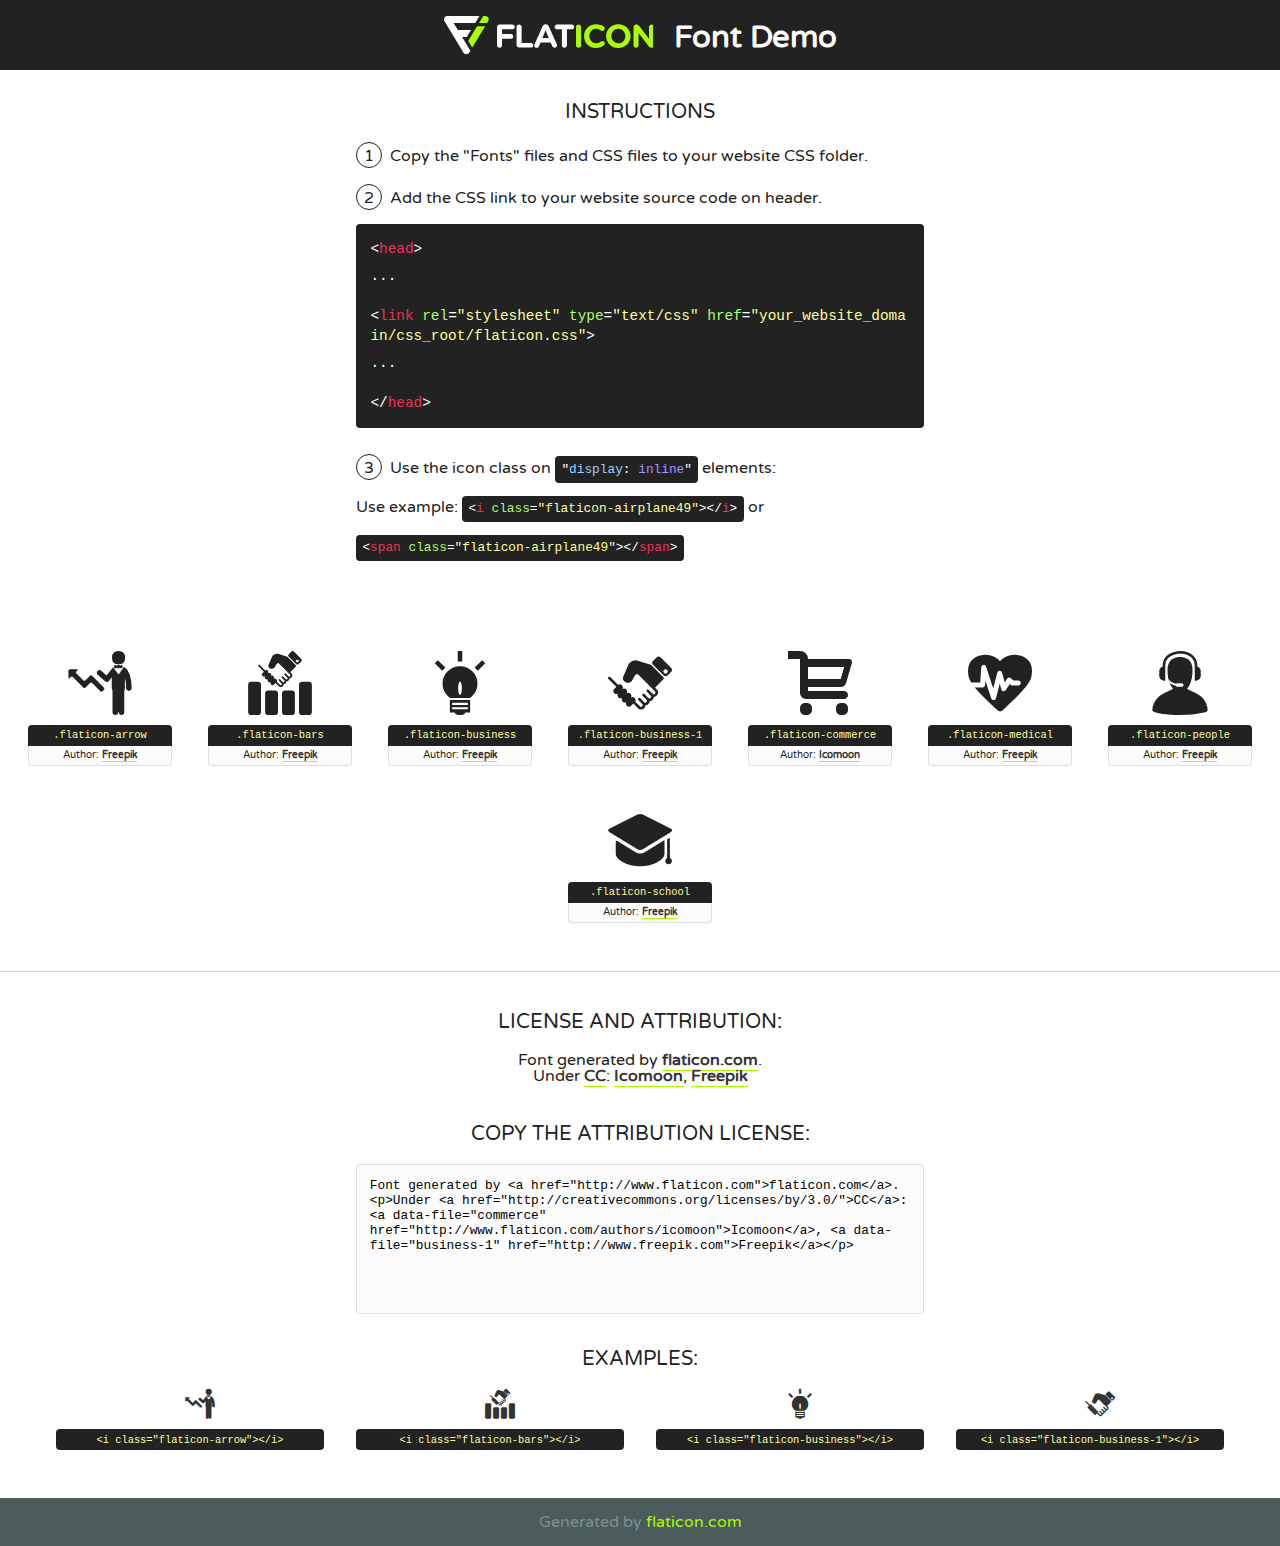
<file: assets/fonts/flatIcon/flaticon.html>
<!DOCTYPE html>
<!--
  Flaticon icon font: Flaticon
  Creation date: 16/03/2016 11:59
-->
<html>
<!DOCTYPE html>
<html>

<head>
    <title>Flaticon WebFont</title>
    <link href="http://fonts.googleapis.com/css?family=Varela+Round" rel="stylesheet" type="text/css" />
    <link rel="stylesheet" type="text/css" href="flaticon.css">
    <meta charset="UTF-8">
    <style>
    html, body, div, span, applet, object, iframe,
    h1, h2, h3, h4, h5, h6, p, blockquote, pre,
    a, abbr, acronym, address, big, cite, code,
    del, dfn, em, img, ins, kbd, q, s, samp,
    small, strike, strong, sub, sup, tt, var,
    b, u, i, center,
    dl, dt, dd, ol, ul, li,
    fieldset, form, label, legend,
    table, caption, tbody, tfoot, thead, tr, th, td,
    article, aside, canvas, details, embed, 
    figure, figcaption, footer, header, hgroup, 
    menu, nav, output, ruby, section, summary,
    time, mark, audio, video {
        margin: 0;
        padding: 0;
        border: 0;
        font-size: 100%;
        font: inherit;
        vertical-align: baseline;
    }
    /* HTML5 display-role reset for older browsers */
    article, aside, details, figcaption, figure, 
    footer, header, hgroup, menu, nav, section {
        display: block;
    }
    body {
        line-height: 1;
    }
    ol, ul {
        list-style: none;
    }
    blockquote, q {
        quotes: none;
    }
    blockquote:before, blockquote:after,
    q:before, q:after {
        content: '';
        content: none;
    }
    table {
        border-collapse: collapse;
        border-spacing: 0;
    }
    body {
        font-family: 'Varela Round', Helvetica, Arial, sans-serif;
        font-size: 16px;
        color: #222;
    }
    a {
        color: #333;
        border-bottom: 1px solid #a9fd00;
        font-weight: bold;
        text-decoration: none;
    }
    * {
        -moz-box-sizing: border-box;
        -webkit-box-sizing: border-box;
        box-sizing: border-box;
        margin: 0;
        padding: 0;
    }
    [class^="flaticon-"]:before, [class*=" flaticon-"]:before, [class^="flaticon-"]:after, [class*=" flaticon-"]:after {
        font-family: Flaticon;
        font-size: 30px;
        font-style: normal;
        margin-left: 20px;
        color: #333;
    }
    .wrapper {
        max-width: 600px;
        margin: auto;
        padding: 0 1em;
    }
    .title {
        font-size: 1.25em;
        text-align: center;
        margin-bottom: 1em;
        text-transform: uppercase;
    }
    header {
        text-align: center;
        background-color: #222;
        color: #fff;
        padding: 1em;
    }
    header .logo {
        width: 210px;
        height: 38px;
        display: inline-block;
        vertical-align: middle;
        margin-right: 1em;
        border: none;
    }
    header strong {
        font-size: 1.95em;
        font-weight: bold;
        vertical-align: middle;
        margin-top: 5px;
        display: inline-block;
    }
    .demo {
        margin: 2em auto;
        line-height: 1.25em;
    }
    .demo ul li {
        margin-bottom: 1em;
    }
    .demo ul li .num {
        color: #222;
        border-radius: 20px;
        display: inline-block;
        width: 26px;
        padding: 3px;
        height: 26px;
        text-align: center;
        margin-right: 0.5em;
        border: 1px solid #222;
    }
    .demo ul li code {
        background-color: #222;
        border-radius: 4px;
        padding: 0.25em 0.5em;
        display: inline-block;
        color: #fff;
        font-family: Consolas,Monaco,Lucida Console,Liberation Mono,DejaVu Sans Mono,Bitstream Vera Sans Mono,Courier New, monospace;
        font-weight: lighter;
        margin-top: 1em;
        font-size: 0.8em;
        word-break: break-all;
    }
    .demo ul li code.big {
        padding: 1em;
        font-size: 0.9em;
    }
    .demo ul li code .red {
        color: #EF3159;
    }
    .demo ul li code .green {
        color: #ACFF65;
    }
    .demo ul li code .yellow {
        color: #FFFF99;
    }
    .demo ul li code .blue {
        color: #99D3FF;
    }
    .demo ul li code .purple {
        color: #A295FF;
    }
    .demo ul li code .dots {
        margin-top: 0.5em;
        display: block;
    }
    #glyphs {
        border-bottom: 1px solid #ccc;
        padding: 2em 0;
        text-align: center;
    }
    .glyph {
        display: inline-block;
        width: 9em;
        margin: 1em;
        text-align: center;
        vertical-align: top;
        background: #FFF;
    }
    .glyph .glyph-icon {
        padding: 10px;
        display: block;
        font-family:"Flaticon";
        font-size: 64px;
        line-height: 1;
    }
    .glyph .glyph-icon:before {
        font-size: 64px;
        color: #222;
        margin-left: 0;
    }
    .class-name {
        font-size: 0.65em;
        background-color: #222;
        color: #fff;
        border-radius: 4px 4px 0 0;
        padding: 0.5em;
        color: #FFFF99;
        font-family: Consolas,Monaco,Lucida Console,Liberation Mono,DejaVu Sans Mono,Bitstream Vera Sans Mono,Courier New, monospace;
    }
    .author-name {
        font-size: 0.6em;
        background-color: #fcfcfd;
        border: 1px solid #DEDEE4;
        border-top: 0;
        border-radius: 0 0 4px 4px;
        padding: 0.5em;
    }
    .class-name:last-child {
        font-size: 10px;
        color:#888;
    }
    .class-name:last-child a {
        font-size: 10px;
        color:#555;
    }
    .class-name:last-child a:hover {
        color:#a9fd00;
    }
    .glyph > input {
        display: block;
        width: 100px;
        margin: 5px auto;
        text-align: center;
        font-size: 12px;
        cursor: text;
    }
    .glyph > input.icon-input {
        font-family:"Flaticon";
        font-size: 16px;
        margin-bottom: 10px;
    }
    .attribution .title {
        margin-top: 2em;
    }
    .attribution textarea {
        background-color: #fcfcfd;
        padding: 1em;
        border: none;
        box-shadow: none;
        border: 1px solid #DEDEE4;
        border-radius: 4px;
        resize: none;
        width: 100%;
        height: 150px;
        font-size: 0.8em;
        font-family: Consolas,Monaco,Lucida Console,Liberation Mono,DejaVu Sans Mono,Bitstream Vera Sans Mono,Courier New, monospace;
        -webkit-appearance: none;
    }
    .iconsuse {
        margin: 2em auto;
        text-align: center;
        max-width: 1200px;
    }
    .iconsuse:after {
        content: '';
        display: table;
        clear: both;
    }
    .iconsuse .image {
        float: left;
        width: 25%;
        padding: 0 1em;
    }
    .iconsuse .image p {
        margin-bottom: 1em;
    }
    .iconsuse .image span {
        display: block;
        font-size: 0.65em;
        background-color: #222;
        color: #fff;
        border-radius: 4px;
        padding: 0.5em;
        color: #FFFF99;
        margin-top: 1em;
        font-family: Consolas,Monaco,Lucida Console,Liberation Mono,DejaVu Sans Mono,Bitstream Vera Sans Mono,Courier New, monospace;
    }
    #footer {
        text-align: center;
        background-color: #4C5B5C;
        color: #7c9192;
        padding: 1em;
    }
    #footer a {
        border: none;
        color: #a9fd00;
        font-weight: normal;
    }
    @media (max-width: 960px) {
        .iconsuse .image {
            width: 50%;
        }
    }
    @media (max-width: 560px) {
        .iconsuse .image {
            width: 100%;
        }
    }
    </style>
</head>

<body class="characters-off">

    <header>
        <a href="http://www.flaticon.com" target="_blank" class="logo">
            <svg version="1.1" xmlns="http://www.w3.org/2000/svg" xmlns:xlink="http://www.w3.org/1999/xlink" xmlns:a="http://ns.adobe.com/AdobeSVGViewerExtensions/3.0/" viewBox="0 0 560.875 102.036" enable-background="new 0 0 560.875 102.036" xml:space="preserve">
                <defs>
                </defs>
                <g>
                    <g class="letters">
                        <path fill="#ffffff" d="M141.596,29.675c0-3.777,2.985-6.767,6.764-6.767h34.438c3.426,0,6.15,2.728,6.15,6.15
                        c0,3.43-2.724,6.149-6.15,6.149h-27.674v13.091h23.719c3.429,0,6.151,2.724,6.151,6.15c0,3.43-2.723,6.149-6.151,6.149h-23.719
                        v17.574c0,3.773-2.986,6.761-6.764,6.761c-3.779,0-6.764-2.989-6.764-6.761V29.675z"></path>
                        <path fill="#ffffff" d="M193.844,29.149c0-3.781,2.985-6.767,6.764-6.767c3.776,0,6.763,2.985,6.763,6.767v42.957h25.039
                        c3.426,0,6.149,2.726,6.149,6.153c0,3.425-2.723,6.15-6.149,6.15h-31.802c-3.779,0-6.764-2.986-6.764-6.768V29.149z"></path>
                        <path fill="#ffffff" d="M241.891,75.71l21.438-48.407c1.492-3.341,4.215-5.357,7.906-5.357h0.792
                        c3.686,0,6.323,2.017,7.815,5.357l21.439,48.407c0.436,0.967,0.701,1.845,0.701,2.723c0,3.602-2.809,6.501-6.414,6.501
                        c-3.161,0-5.269-1.845-6.499-4.655l-4.132-9.661h-27.059l-4.301,10.102c-1.144,2.631-3.426,4.214-6.237,4.214
                        c-3.517,0-6.24-2.81-6.24-6.325C241.1,77.64,241.451,76.677,241.891,75.71z M279.932,58.666l-8.521-20.297l-8.526,20.297H279.932
                        z"></path>
                        <path fill="#ffffff" d="M314.864,35.387H301.86c-3.429,0-6.239-2.813-6.239-6.238c0-3.429,2.811-6.24,6.239-6.24h39.533
                        c3.426,0,6.237,2.811,6.237,6.24c0,3.425-2.811,6.238-6.237,6.238h-13.001v42.785c0,3.773-2.99,6.761-6.764,6.761
                        c-3.779,0-6.764-2.989-6.764-6.761V35.387z"></path>
                        <path fill="#A9FD00" d="M352.615,29.149c0-3.781,2.985-6.767,6.767-6.767c3.774,0,6.761,2.985,6.761,6.767v49.024
                        c0,3.773-2.987,6.761-6.761,6.761c-3.781,0-6.767-2.989-6.767-6.761V29.149z"></path>
                        <path fill="#A9FD00" d="M374.132,53.836v-0.179c0-17.481,13.178-31.801,32.065-31.801c9.22,0,15.459,2.458,20.557,6.238
                        c1.402,1.054,2.637,2.985,2.637,5.357c0,3.692-2.985,6.59-6.681,6.59c-1.845,0-3.071-0.702-4.044-1.319
                        c-3.776-2.813-7.729-4.393-12.562-4.393c-10.364,0-17.831,8.611-17.831,19.154v0.173c0,10.542,7.291,19.329,17.831,19.329
                        c5.715,0,9.492-1.756,13.359-4.834c1.049-0.874,2.458-1.491,4.039-1.491c3.429,0,6.325,2.813,6.325,6.236
                        c0,2.106-1.056,3.78-2.282,4.834c-5.539,4.834-12.036,7.733-21.878,7.733C387.572,85.464,374.132,71.493,374.132,53.836z"></path>
                        <path fill="#A9FD00" d="M433.009,53.836v-0.179c0-17.481,13.79-31.801,32.766-31.801c18.981,0,32.592,14.143,32.592,31.628v0.173
                        c0,17.483-13.785,31.807-32.769,31.807C446.625,85.464,433.009,71.32,433.009,53.836z M484.224,53.836v-0.179
                        c0-10.539-7.725-19.326-18.626-19.326c-10.893,0-18.449,8.611-18.449,19.154v0.173c0,10.542,7.73,19.329,18.626,19.329
                        C476.676,72.986,484.224,64.378,484.224,53.836z"></path>
                        <path fill="#A9FD00" d="M506.233,29.321c0-3.774,2.99-6.763,6.767-6.763h1.401c3.252,0,5.183,1.583,7.029,3.953l26.093,34.265
                        V29.059c0-3.692,2.99-6.677,6.681-6.677c3.683,0,6.671,2.985,6.671,6.677v48.934c0,3.78-2.987,6.765-6.764,6.765h-0.436
                        c-3.257,0-5.188-1.581-7.034-3.953l-27.056-35.492v32.944c0,3.687-2.985,6.676-6.678,6.676c-3.683,0-6.673-2.989-6.673-6.676
                        V29.321z"></path>
                    </g>
                    <g class="insignia">
                        <path fill="#ffffff" d="M48.372,56.137h12.517l11.156-18.537H37.186L25.688,18.539h57.825L94.668,0H9.271
                        C5.925,0,2.842,1.801,1.198,4.716c-1.644,2.907-1.593,6.482,0.134,9.343l50.38,83.501c1.678,2.781,4.689,4.476,7.938,4.476
                        c3.246,0,6.257-1.695,7.935-4.476l2.898-4.804L48.372,56.137z"></path>
                        <g class="i">
                            <path fill="#A9FD00" d="M93.575,18.539h0.031v0.004l21.652,0.004l2.705-4.488c1.727-2.861,1.778-6.436,0.133-9.343
                            C116.454,1.801,113.371,0,110.026,0h-5.294L93.575,18.539z"></path>
                            <polygon fill="#A9FD00" points="88.291,27.356 64.725,66.486 75.519,84.404 109.942,27.356"></polygon>
                        </g>
                    </g>
                </g>
            </svg>
        </a>
        <strong>Font Demo</strong>
    </header>


    <section class="demo wrapper">

        <p class="title">Instructions</p>

        <ul>
            <li>
                <span class="num">1</span>Copy the "Fonts" files and CSS files to your website CSS folder.
            </li>
            <li>
                <span class="num">2</span>Add the CSS link to your website source code on header.
                <code class="big">
                    &lt;<span class="red">head</span>&gt;
                    <br/><span class="dots">...</span>
                    <br/>&lt;<span class="red">link</span> <span class="green">rel</span>=<span class="yellow">"stylesheet"</span> <span class="green">type</span>=<span class="yellow">"text/css"</span> <span class="green">href</span>=<span class="yellow">"your_website_domain/css_root/flaticon.css"</span>&gt;
                    <br/><span class="dots">...</span>
                    <br/>&lt;/<span class="red">head</span>&gt;
                </code>
            </li>

            <li>
                <p>
                    <span class="num">3</span>Use the icon class on <code>"<span class="blue">display</span>:<span class="purple"> inline</span>"</code> elements:
                    <br />
                    Use example: <code>&lt;<span class="red">i</span> <span class="green">class</span>=<span class="yellow">&quot;flaticon-airplane49&quot;</span>&gt;&lt;/<span class="red">i</span>&gt;</code> or <code>&lt;<span class="red">span</span> <span class="green">class</span>=<span class="yellow">&quot;flaticon-airplane49&quot;</span>&gt;&lt;/<span class="red">span</span>&gt;</code>
            </li>
        </ul>

    </section>




   <section id="glyphs">          
    
      
        <div class="glyph"><div class="glyph-icon flaticon-arrow"></div>
            <div class="class-name">.flaticon-arrow</div>
            <div class="author-name">Author: <a data-file="arrow" href="http://www.freepik.com">Freepik</a> </div> 
        </div>        
        
        <div class="glyph"><div class="glyph-icon flaticon-bars"></div>
            <div class="class-name">.flaticon-bars</div>
            <div class="author-name">Author: <a data-file="bars" href="http://www.freepik.com">Freepik</a> </div> 
        </div>        
        
        <div class="glyph"><div class="glyph-icon flaticon-business"></div>
            <div class="class-name">.flaticon-business</div>
            <div class="author-name">Author: <a data-file="business" href="http://www.freepik.com">Freepik</a> </div> 
        </div>        
        
        <div class="glyph"><div class="glyph-icon flaticon-business-1"></div>
            <div class="class-name">.flaticon-business-1</div>
            <div class="author-name">Author: <a data-file="business-1" href="http://www.freepik.com">Freepik</a> </div> 
        </div>        
        
        <div class="glyph"><div class="glyph-icon flaticon-commerce"></div>
            <div class="class-name">.flaticon-commerce</div>
            <div class="author-name">Author: <a data-file="commerce" href="http://www.flaticon.com/authors/icomoon">Icomoon</a> </div> 
        </div>        
        
        <div class="glyph"><div class="glyph-icon flaticon-medical"></div>
            <div class="class-name">.flaticon-medical</div>
            <div class="author-name">Author: <a data-file="medical" href="http://www.freepik.com">Freepik</a> </div> 
        </div>        
        
        <div class="glyph"><div class="glyph-icon flaticon-people"></div>
            <div class="class-name">.flaticon-people</div>
            <div class="author-name">Author: <a data-file="people" href="http://www.freepik.com">Freepik</a> </div> 
        </div>        
        
        <div class="glyph"><div class="glyph-icon flaticon-school"></div>
            <div class="class-name">.flaticon-school</div>
            <div class="author-name">Author: <a data-file="school" href="http://www.freepik.com">Freepik</a> </div> 
        </div>        
        

    </section>



    <section class="attribution wrapper"   style="text-align:center;">

      <div class="title">License and attribution:</div><div class="attrDiv">Font generated by <a href="http://www.flaticon.com">flaticon.com</a>. <div><p>Under <a href="http://creativecommons.org/licenses/by/3.0/">CC</a>: <a data-file="commerce" href="http://www.flaticon.com/authors/icomoon">Icomoon</a>, <a data-file="business-1" href="http://www.freepik.com">Freepik</a></p>  </div>
      </div>
      <div class="title">Copy the Attribution License:</div>

    <textarea onclick="this.focus();this.select();">Font generated by &lt;a href=&quot;http://www.flaticon.com&quot;&gt;flaticon.com&lt;/a&gt;. <p>Under <a href="http://creativecommons.org/licenses/by/3.0/">CC</a>: <a data-file="commerce" href="http://www.flaticon.com/authors/icomoon">Icomoon</a>, <a data-file="business-1" href="http://www.freepik.com">Freepik</a></p>  
     </textarea>

    </section>

    <section class="iconsuse">

          <div class="title">Examples:</div>            
             
            <div class="image">
                <p>
                    <i class="glyph-icon flaticon-arrow"></i> 
                    <span>&lt;i class=&quot;flaticon-arrow&quot;&gt;&lt;/i&gt;</span>
                </p>
            </div>
            
            <div class="image">
                <p>
                    <i class="glyph-icon flaticon-bars"></i> 
                    <span>&lt;i class=&quot;flaticon-bars&quot;&gt;&lt;/i&gt;</span>
                </p>
            </div>
            
            <div class="image">
                <p>
                    <i class="glyph-icon flaticon-business"></i> 
                    <span>&lt;i class=&quot;flaticon-business&quot;&gt;&lt;/i&gt;</span>
                </p>
            </div>
            
            <div class="image">
                <p>
                    <i class="glyph-icon flaticon-business-1"></i> 
                    <span>&lt;i class=&quot;flaticon-business-1&quot;&gt;&lt;/i&gt;</span>
                </p>
            </div>
                       
        </div>
                            
    </section>

<div id="footer">
    <div>Generated by <a href="http://www.flaticon.com">flaticon.com</a>
    </div>
</div>



</body>
</html>
</file>
<file: assets/fonts/flatIcon/flaticon.css>
/*
  	Flaticon icon font: Flaticon
  	Creation date: 16/03/2016 11:59
  	*/

@font-face {
  font-family: "Flaticon";
  src: url("./Flaticon.eot");
  src: url("./Flaticon.eot?#iefix") format("embedded-opentype"),
       url("./Flaticon.woff") format("woff"),
       url("./Flaticon.ttf") format("truetype"),
       url("./Flaticon.svg#Flaticon") format("svg");
  font-weight: normal;
  font-style: normal;
}

@media screen and (-webkit-min-device-pixel-ratio:0) {
  @font-face {
    font-family: "Flaticon";
    src: url("./Flaticon.svg#Flaticon") format("svg");
  }
}

[class^="flaticon-"]:before, [class*=" flaticon-"]:before,
[class^="flaticon-"]:after, [class*=" flaticon-"]:after {   
  font-family: Flaticon;
        font-size: 20px;
font-style: normal;
margin-left: 20px;
}

.flaticon-arrow:before { content: "\f100"; }
.flaticon-bars:before { content: "\f101"; }
.flaticon-business:before { content: "\f102"; }
.flaticon-business-1:before { content: "\f103"; }
.flaticon-commerce:before { content: "\f104"; }
.flaticon-medical:before { content: "\f105"; }
.flaticon-people:before { content: "\f106"; }
.flaticon-school:before { content: "\f107"; }
</file>
